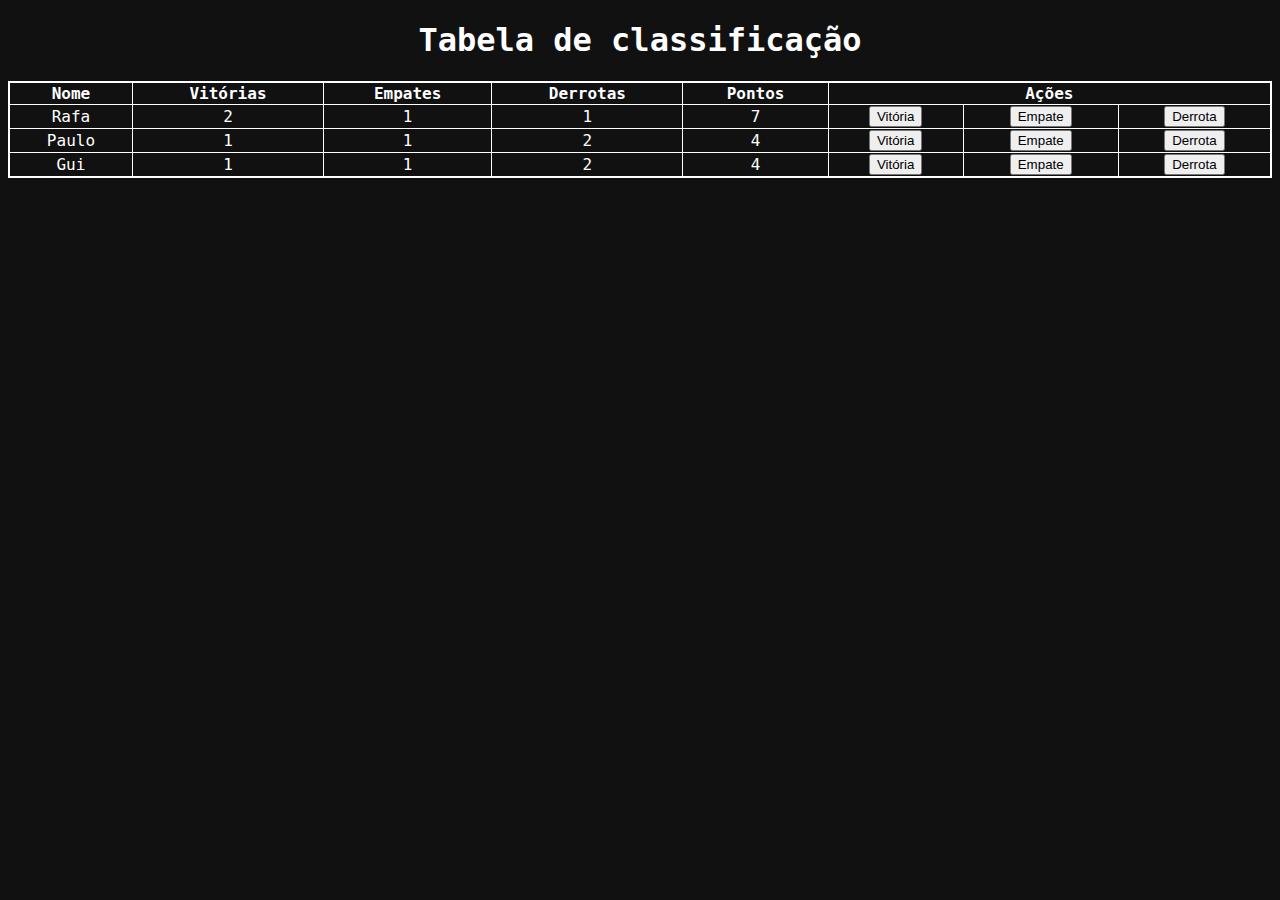
<file: tabela_classificacao/index.html>
<!DOCTYPE html>
    <html lang="en">
        <head>
            <meta charset="UTF-8">
            <meta name="viewport" content="width=device-width, initial-scale=1.0">
            <meta http-equiv="X-UA-Compatible" content="ie=edge">
            <link rel="stylesheet" href="./stayle.css"/>
            <link
                href="https://fonts.googleapis.com/css?family=Poppins:300,400,500,600,700"
                rel="stylesheet"
            />
            <title>Tabela Classificação</title>
        </head>

        <body>
            <h1>Tabela de classificação</h1>
            <table style="width:100%">
                <thead>
                    <tr>
                        <th>Nome</th>
                        <th>Vitórias</th>
                        <th>Empates</th>
                        <th>Derrotas</th>
                        <th>Pontos</th>
                        <th colspan="3">Ações</th>
                    </tr>
                </thead>
                <tbody id="tabelaJogadores">
                </tbody>
            </table>
        </body>
        <script src="./index.js"></script>
    </html>
</file>
<file: tabela_classificacao/stayle.css>
* {
    text-align: center;
}

body {
    font-family: "Roboto Mono", monospace;
    min-height: 400px;
    background-image: url("https://www.alura.com.br/assets/img/imersoes/dev-2021/tabela-classificacao-bg.png");
    background-color: #111;
    background-size: 100%;
    background-position: center;
    background-repeat: no-repeat;
}

.container {
    text-align: center;
    padding: 20px;
    height: 100vh;
}

.page-title {
    color: #ffffff;
    margin: 0 0 5px;
}

.page-subtitle {
    color: #ffffff;
    margin-top: 5px;
}

.page-logo {
    width: 200px;
}

.alura-logo {
    width: 40px;
    position: absolute;
    top: 10px;
    right: 10px;
}

table {
    border: 2px solid white;
    border-collapse: collapse;
}

h1 {
    color: white;
}

th,
tr,
td {
    border: solid 1px white;
    color: white;
}
</file>
